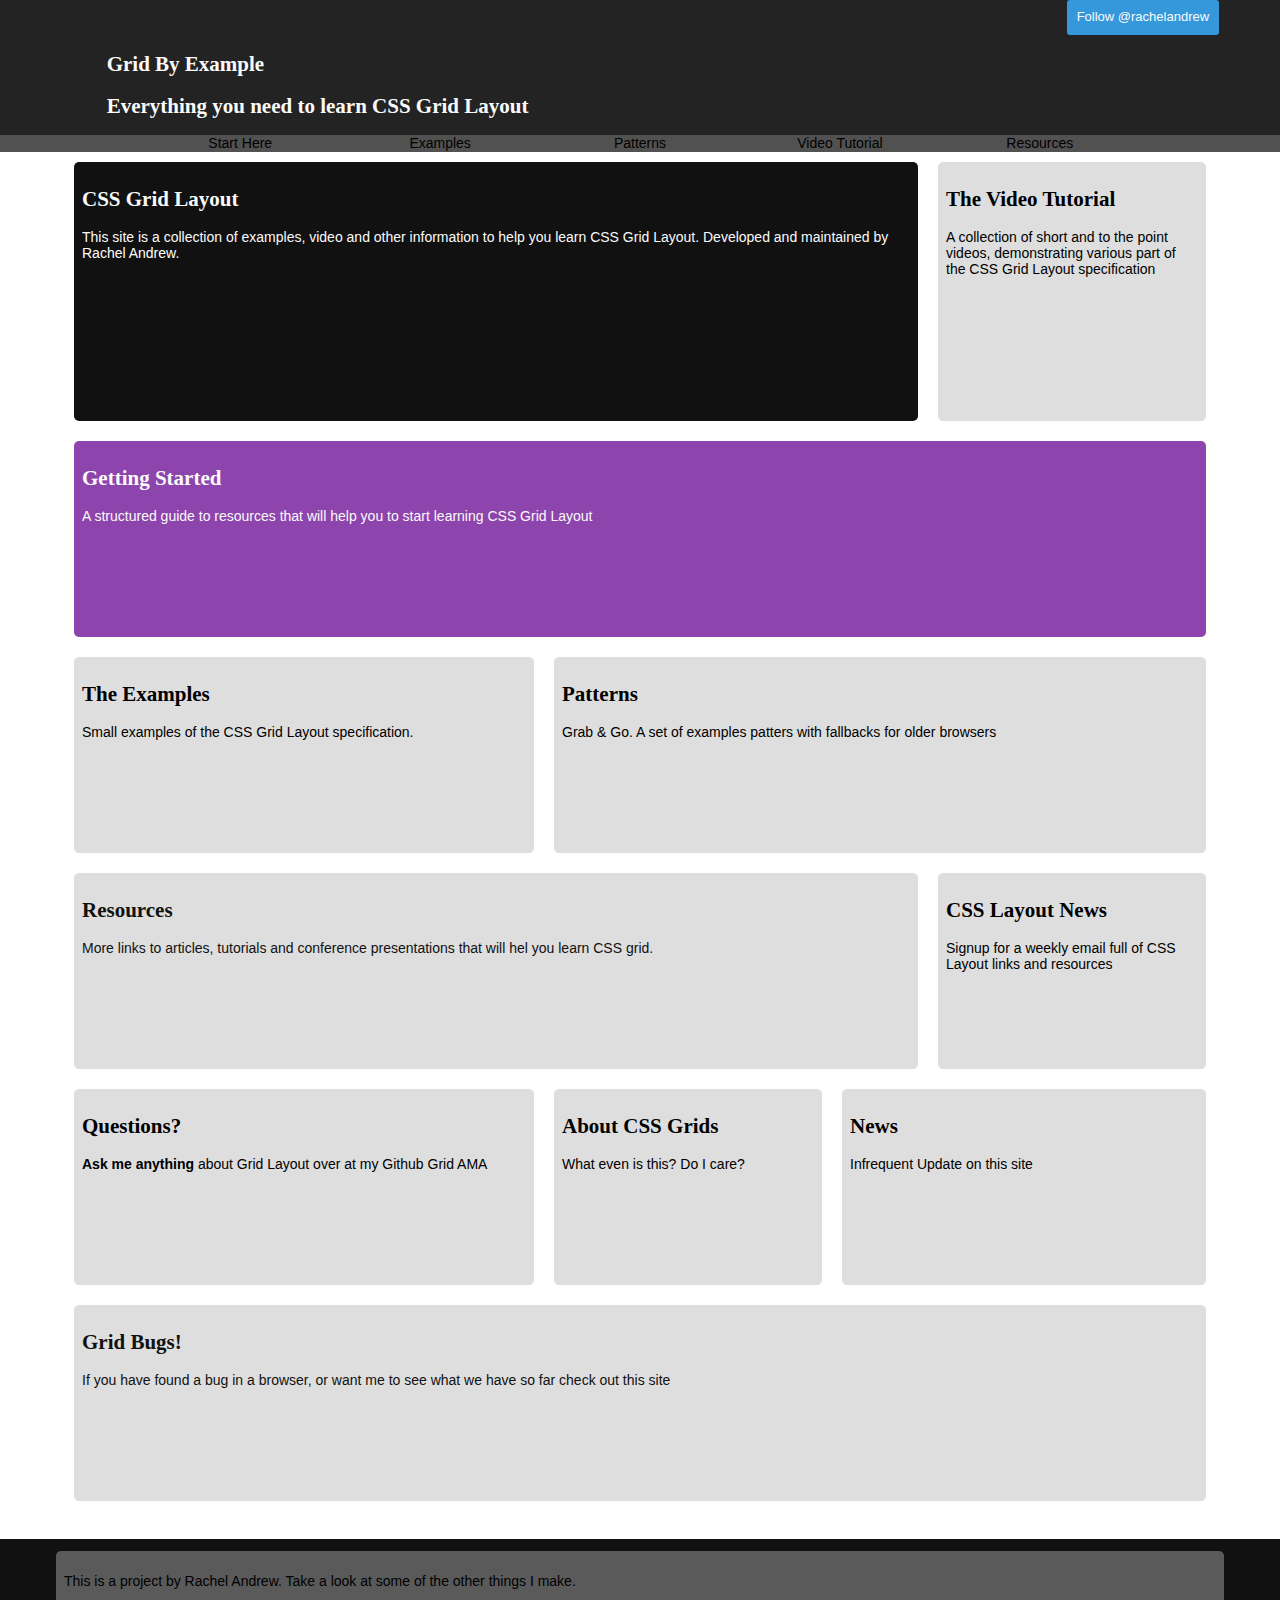
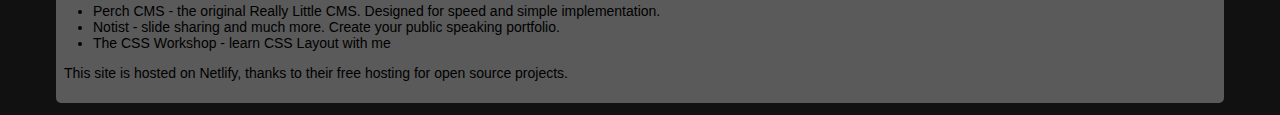
<file: index.html>
<!DOCTYPE html>
<html lang="en">
<head>
    <meta charset="UTF-8">
    <meta name="viewport" content="width=device-width, initial-scale=1.0">
    <meta http-equiv="X-UA-Compatible" content="ie=edge">
    <title>Grid By Example</title>
    <link rel="stylesheet" href="assets/css/adjust.css" type="text/css">
    <link rel="stylesheet" href="assets/css/style.css" type="text/css">
</head>
<body>


<header>
  <div class="row">
        <div class="col-10"> </div>
        <div class="col-2">
            <button class="btn btn-primary">
                <i></i>
                Follow @rachelandrew
            </button>
        </div>
  </div>
   <div class="row">
       <div class="col-1"></div>
        <div class="col-11 text-white">
            <h2>Grid By Example</h2>
            <h2>Everything you need to learn CSS Grid Layout</h2>
            
        </div>
   </div>
   <nav>
       <ul>
           <li><a href="#">Start Here</a></li>
           <li><a href="#">Examples</a></li>
           <li><a href="#">Patterns</a></li>
           <li><a href="#">Video Tutorial</a></li>
           <li><a href="#">Resources</a></li>
       </ul>
   </nav>
</header>       

   <main>
       <div class="row">
            <div class="col-9 ">
                <div class="featured-1 bg-black text-white padding-8px">
                    <h2>CSS Grid Layout</h2>
                    <p>This site is a collection of examples, video and other information to help you learn CSS Grid Layout. Developed and maintained by <a href="#">
                        Rachel Andrew. </a></p>
                </div>
            </div>
            <div class="col-3">
                <div class="featured-2 bg-silver padding-8px">
                    <h2>The Video Tutorial</h2>
                    <p>A collection of short and to the point videos, 
                        demonstrating various part of the 
                        CSS Grid Layout specification</p>
                </div>
            </div>
       </div>
       <div class="row">
           <div class="col-12">
               <div class="made-with-col-12 bg-purple text-white padding-8px">
                   <h2>Getting Started</h2>
                   <p>A structured guide to resources that will help
                       you to start learning CSS Grid Layout</p>
               </div>
           </div>
       </div>
       <div class="row">
            <div class="col-5">
                <div class="made-with-col-6 bg-silver padding-8px">
                    <h2>The Examples</h2>
                    <p>Small examples of the CSS Grid Layout specification.
                    </p>
                </div>
            </div>
            <div class="col-7">
                <div class="made-with-col-5 bg-silver padding-8px">
                    <h2>Patterns</h2>
                    <p>Grab & Go. A set of examples patters with fallbacks for older browsers</p>
                </div>
            </div>
       </div>
       <div class="row">
            <div class="col-9">
                <div class="made-with-col-9 bg-silver text-black padding-8px">
                    <h2>Resources</h2>
                    <p>More links to articles, tutorials
                        and conference presentations that will
                        hel you learn CSS grid.</p>
                </div>
            </div>
            <div class="col-3">
                <div class="made-with-col-3 bg-silver text-black padding-8px">
                    <h2>CSS Layout News</h2>
                    <p>Signup for a weekly email full of CSS Layout links
                        and resources</p>
                </div>
            </div>
       </div>
       <div class="row">
            <div class="col-5">
                <div class="made-with-col-5 bg-silver padding-8px">
                    <h2>Questions?</h2>
                    <p> <strong>Ask me anything </strong> about Grid Layout over at my 
                        Github Grid AMA</p>
                </div>
            </div>
            <div class="col-3">
                <div class="made-with-col-3 bg-silver text-black padding-8px">
                        <h2>About CSS Grids</h2>
                    <p>What even is this? Do I care?</p>
                </div>
            </div>
            <div class="col-4">
                <div class="made-with-col-3 bg-silver text-black padding-8px">
                    <h2>News</h2>
                    <p>Infrequent Update on this site</p>
                </div>
            </div>
       </div>
    
    <div class="row">
        <div class="col-12">
            <div class="made-with-col-12 bg-silver text-black padding-8px">
                <h2>Grid Bugs!</h2>
                <p>If you have found a bug in a browser, or want me to see what we have so far
                    check out this site</p>
            </div>
        </div>
    </div>
   </main>
<footer class="bg-black">
    <div class="row">
        <div class="col-12">
            <div class="footer-text bg-gray">
                    <p>This is a project by Rachel Andrew. Take a look at some of the other things I make.</p>
                    <ul>
                        <li>Perch CMS - the original Really Little CMS. 
                            Designed for speed and simple implementation.</li>
                        <li>Notist - slide sharing and much more. 
                            Create your public speaking portfolio.</li>
                        <li>The CSS Workshop - learn CSS Layout with me</li>
                    </ul>
                    <p>This site is hosted on Netlify, thanks 
                        to their free hosting for open source projects.</p>
                    
            </div>
        </div>
    </div>
</footer> 
</body>
</html>
</file>
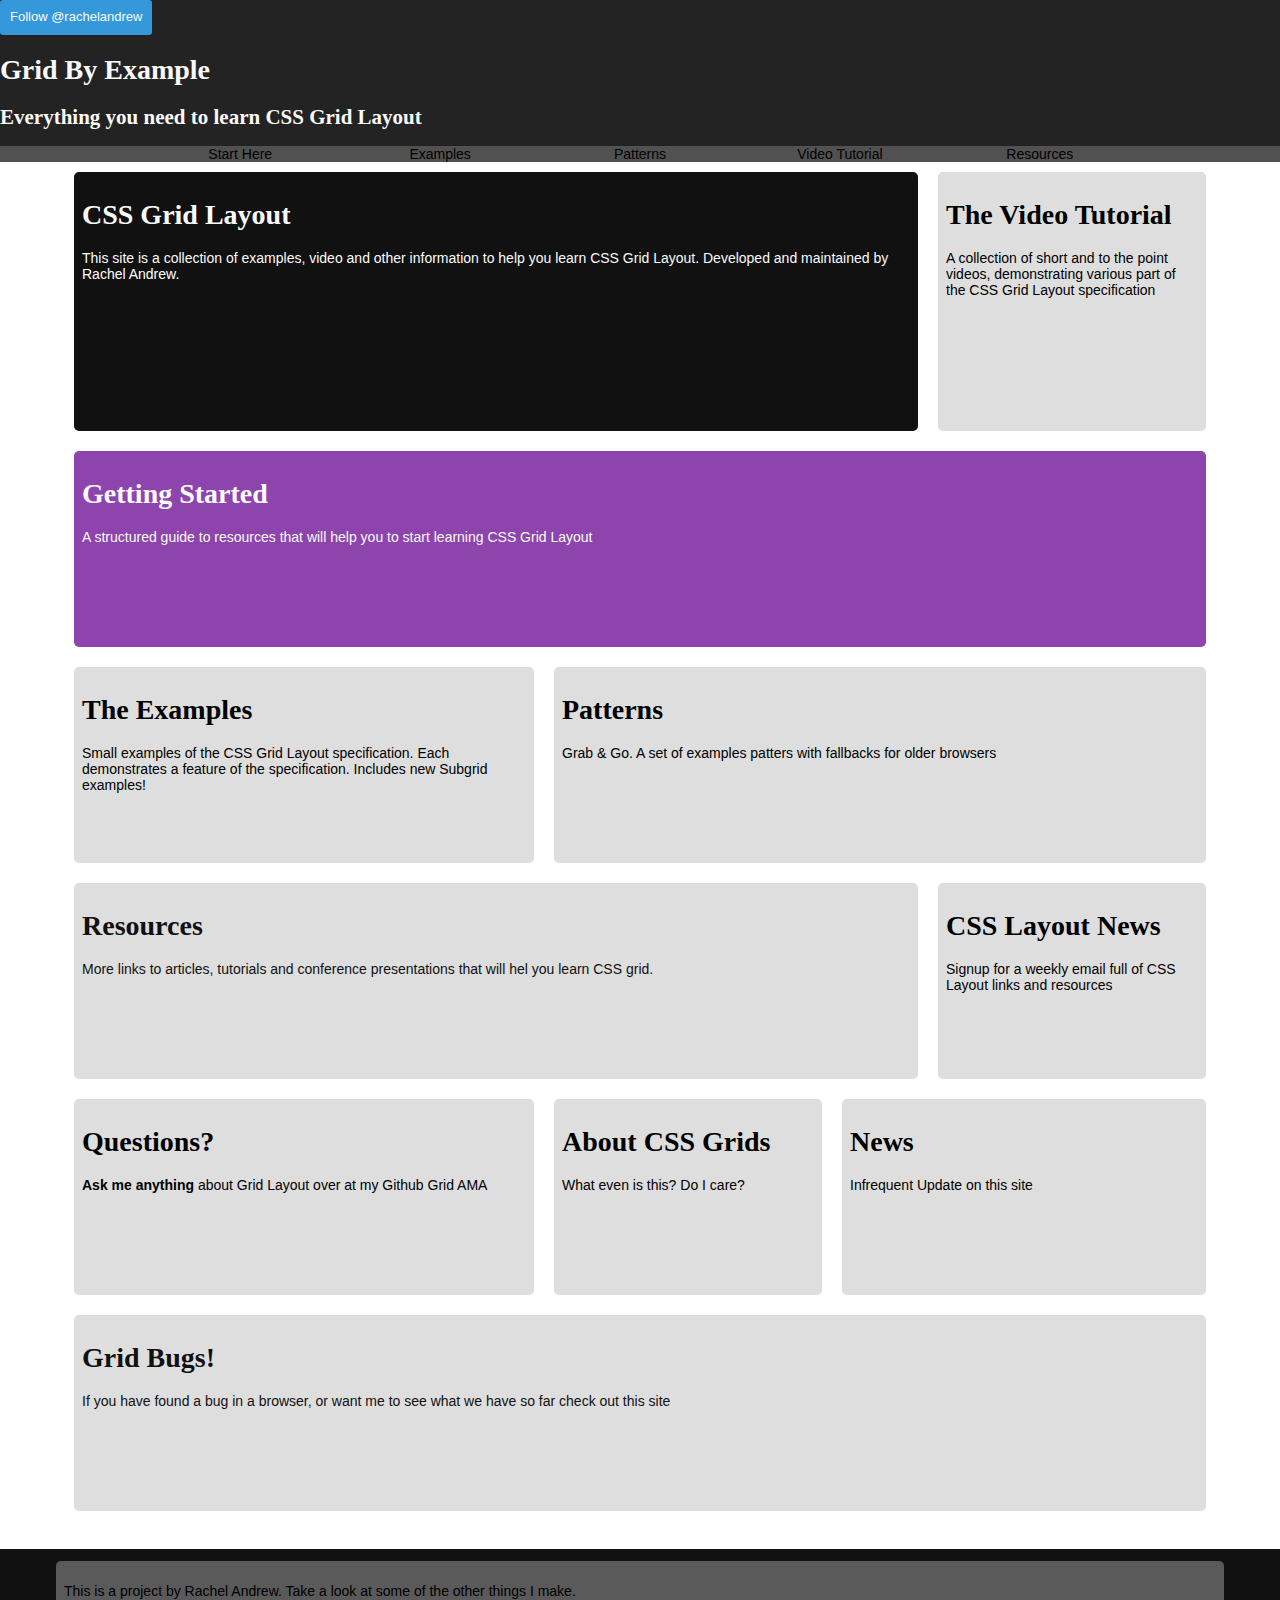
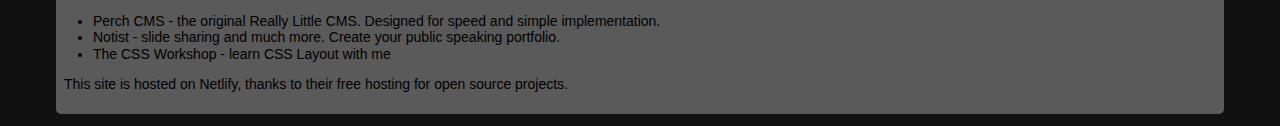
<file: testpage.html>
<!DOCTYPE html>
<html lang="en">
<head>
    <meta charset="UTF-8">
    <meta name="viewport" content="width=device-width, initial-scale=1.0">
    <meta http-equiv="X-UA-Compatible" content="ie=edge">
    <title>Grid By Example</title>
    <link rel="stylesheet" href="assets/css/adjust.css" type="text/css">
    <link rel="stylesheet" href="assets/css/style.css" type="text/css">
</head>
<body>


<header>
   <div class="col-12">
       <button class="btn btn-primary">
           <i></i>
           Follow @rachelandrew
       </button>
   </div>
   <div class="col-12 text-white">
       <h1>Grid By Example</h1>
       <h2>Everything you need to learn CSS Grid Layout</h2>
       
   </div>
   <nav>
       <ul>
           <li><a href="#">Start Here</a></li>
           <li><a href="#">Examples</a></li>
           <li><a href="#">Patterns</a></li>
           <li><a href="#">Video Tutorial</a></li>
           <li><a href="#">Resources</a></li>
       </ul>
   </nav>
</header>       

   <main>
       <div class="row">
            <div class="col-9 ">
                <div class="featured-1 bg-black text-white padding-8px">
                    <h1>CSS Grid Layout</h1>
                    <p>This site is a collection of examples, video and other information to help you learn CSS Grid Layout. Developed and maintained by <a href="#">
                        Rachel Andrew. </a></p>
                </div>
            </div>
            <div class="col-3">
                <div class="featured-2 bg-silver padding-8px">
                    <h1>The Video Tutorial</h1>
                    <p>A collection of short and to the point videos, 
                        demonstrating various part of the 
                        CSS Grid Layout specification</p>
                </div>
            </div>
       </div>
       <div class="row">
           <div class="col-12">
               <div class="made-with-col-12 bg-purple text-white padding-8px">
                   <h1>Getting Started</h1>
                   <p>A structured guide to resources that will help
                       you to start learning CSS Grid Layout</p>
               </div>
           </div>
       </div>
       <div class="row">
            <div class="col-5">
                <div class="made-with-col-6 bg-silver padding-8px">
                    <h1>The Examples</h1>
                    <p>Small examples of the CSS Grid Layout specification. 
                        Each demonstrates a feature of the specification.
                         Includes new Subgrid examples!</p>
                </div>
            </div>
            <div class="col-7">
                <div class="made-with-col-5 bg-silver padding-8px">
                    <h1>Patterns</h1>
                    <p>Grab & Go. A set of examples patters with fallbacks for older browsers</p>
                </div>
            </div>
       </div>
       <div class="row">
            <div class="col-9">
                <div class="made-with-col-9 bg-silver text-black padding-8px">
                    <h1>Resources</h1>
                    <p>More links to articles, tutorials
                        and conference presentations that will
                        hel you learn CSS grid.</p>
                </div>
            </div>
            <div class="col-3">
                <div class="made-with-col-3 bg-silver text-black padding-8px">
                    <h1>CSS Layout News</h1>
                    <p>Signup for a weekly email full of CSS Layout links
                        and resources</p>
                </div>
            </div>
       </div>
       <div class="row">
            <div class="col-5">
                <div class="made-with-col-5 bg-silver padding-8px">
                    <h1>Questions?</h1>
                    <p> <strong>Ask me anything </strong> about Grid Layout over at my 
                        Github Grid AMA</p>
                </div>
            </div>
            <div class="col-3">
                <div class="made-with-col-3 bg-silver text-black padding-8px">
                        <h1>About CSS Grids</h1>
                    <p>What even is this? Do I care?</p>
                </div>
            </div>
            <div class="col-4">
                <div class="made-with-col-3 bg-silver text-black padding-8px">
                    <h1>News</h1>
                    <p>Infrequent Update on this site</p>
                </div>
            </div>
       </div>
    </div>
    <div class="row">
        <div class="col-12">
            <div class="made-with-col-12 bg-silver text-black padding-8px">
                <h1>Grid Bugs!</h1>
                <p>If you have found a bug in a browser, or want me to see what we have so far
                    check out this site</p>
            </div>
        </div>
    </div>
   </main>
<footer class="bg-black">
    <div class="row">
        <div class="col-12">
            <div class="footer-text bg-gray">
                    <p>This is a project by Rachel Andrew. Take a look at some of the other things I make.</p>
                    <ul>
                        <li>Perch CMS - the original Really Little CMS. 
                            Designed for speed and simple implementation.</li>
                        <li>Notist - slide sharing and much more. 
                            Create your public speaking portfolio.</li>
                        <li>The CSS Workshop - learn CSS Layout with me</li>
                    </ul>
                    <p>This site is hosted on Netlify, thanks 
                        to their free hosting for open source projects.</p>
                    
            </div>
        </div>
    </div>
</footer> 
</body>
</html>
</file>
<file: assets/css/style.css>
body{
    font-size: 14px;
}
main{
    width: 90%;
    margin: 0 auto;
    
}
footer{
    height: 27%;
    margin-top: 2em;
}

header{
    height: 50%;
    background-color: #242323;
}

nav{
    background-color: #525151;
    text-align: center;
    height: 20%;
}

nav li {
    height: 100%;
    width: 15%;
}
nav li a{
    text-decoration: none;
    color: #000000;
    display: block; 
}
nav li a:hover{
    background-color: #bdbdbd;
}
.featured-1{
    height: 27vh;
    border-radius: 5px;
    margin: 10px;
}
.featured-1 a{
    text-decoration: none;
    color: #ffffff
}
.featured-2{
    height: 27vh;
    border-radius: 5px;
    color: #000000;
    margin: 10px;
}
.made-with-col-9{
    height: 20vh;
    border-radius: 5px;
    margin: 10px;
}
.made-with-col-3{
    height: 20vh;
    border-radius: 5px;
    color: #000000;
    margin: 10px;
}
.padding-8px{
    padding: 8px;
}

.made-with-col-12{
    height: 20vh;
    border-radius: 5px;
    margin: 10px;
}
.made-with-col-6{
    height: 20vh;
    border-radius: 5px;
    color: #000000;
    margin: 10px;
}
.made-with-col-5{
    height: 20vh;
    border-radius: 5px;
    color: #000000;
    margin: 10px;
}
.footer-text{
    height: auto;
    width: 90%;
    margin: 12px auto;
    padding: 8px;
    border-radius: 5px;
    font-size: 14px;
}
.footer-text ul{
    margin-left: 29px;
}
</file>
<file: assets/css/adjust.css>
/* Adjust UI Framework */
html,
body,
ul,
ol {
  margin: 0;
  padding: 0;
  box-sizing: border-box;
}

/*! normalize.css v8.0.1 | MIT License | github.com/necolas/normalize.css */
/* Document
   ========================================================================== */
/**
 * 1. Correct the line height in all browsers.
 * 2. Prevent adjustments of font size after orientation changes in iOS.
 */
html {
  line-height: 1.15;
  /* 1 */
  -webkit-text-size-adjust: 100%;
  /* 2 */
}

/* Sections
   ========================================================================== */
/**
 * Remove the margin in all browsers.
 */
body {
  margin: 0;
}

/**
 * Render the `main` element consistently in IE.
 */
main {
  display: block;
}

/**
 * Correct the font size and margin on `h1` elements within `section` and
 * `article` contexts in Chrome, Firefox, and Safari.
 */
h1 {
  font-size: 2em;
  margin: 0.67em 0;
}

/* Grouping content
   ========================================================================== */
/**
 * 1. Add the correct box sizing in Firefox.
 * 2. Show the overflow in Edge and IE.
 */
hr {
  box-sizing: content-box;
  /* 1 */
  height: 0;
  /* 1 */
  overflow: visible;
  /* 2 */
}

/**
 * 1. Correct the inheritance and scaling of font size in all browsers.
 * 2. Correct the odd `em` font sizing in all browsers.
 */
pre {
  font-family: monospace, monospace;
  /* 1 */
  font-size: 1em;
  /* 2 */
}

/* Text-level semantics
   ========================================================================== */
/**
 * Remove the gray background on active links in IE 10.
 */
a {
  background-color: transparent;
}

/**
 * 1. Remove the bottom border in Chrome 57-
 * 2. Add the correct text decoration in Chrome, Edge, IE, Opera, and Safari.
 */
abbr[title] {
  border-bottom: none;
  /* 1 */
  text-decoration: underline;
  /* 2 */
  text-decoration: underline dotted;
  /* 2 */
}

/**
 * Add the correct font weight in Chrome, Edge, and Safari.
 */
b,
strong {
  font-weight: bolder;
}

/**
 * 1. Correct the inheritance and scaling of font size in all browsers.
 * 2. Correct the odd `em` font sizing in all browsers.
 */
code,
kbd,
samp {
  font-family: monospace, monospace;
  /* 1 */
  font-size: 1em;
  /* 2 */
}

/**
 * Add the correct font size in all browsers.
 */
small {
  font-size: 80%;
}

/**
 * Prevent `sub` and `sup` elements from affecting the line height in
 * all browsers.
 */
sub,
sup {
  font-size: 75%;
  line-height: 0;
  position: relative;
  vertical-align: baseline;
}

sub {
  bottom: -0.25em;
}

sup {
  top: -0.5em;
}

/* Embedded content
   ========================================================================== */
/**
 * Remove the border on images inside links in IE 10.
 */
img {
  border-style: none;
}

/* Forms
   ========================================================================== */
/**
 * 1. Change the font styles in all browsers.
 * 2. Remove the margin in Firefox and Safari.
 */
button,
input,
optgroup,
select,
textarea {
  font-family: inherit;
  /* 1 */
  font-size: 100%;
  /* 1 */
  line-height: 1.15;
  /* 1 */
  margin: 0;
  /* 2 */
}

/**
 * Show the overflow in IE.
 * 1. Show the overflow in Edge.
 */
button,
input {
  /* 1 */
  overflow: visible;
}

/**
 * Remove the inheritance of text transform in Edge, Firefox, and IE.
 * 1. Remove the inheritance of text transform in Firefox.
 */
button,
select {
  /* 1 */
  text-transform: none;
}

/**
 * Correct the inability to style clickable types in iOS and Safari.
 */
button,
[type=button],
[type=reset],
[type=submit] {
  -webkit-appearance: button;
}

/**
 * Remove the inner border and padding in Firefox.
 */
button::-moz-focus-inner,
[type=button]::-moz-focus-inner,
[type=reset]::-moz-focus-inner,
[type=submit]::-moz-focus-inner {
  border-style: none;
  padding: 0;
}

/**
 * Restore the focus styles unset by the previous rule.
 */
button:-moz-focusring,
[type=button]:-moz-focusring,
[type=reset]:-moz-focusring,
[type=submit]:-moz-focusring {
  outline: 1px dotted ButtonText;
}

/**
 * Correct the padding in Firefox.
 */
fieldset {
  padding: 0.35em 0.75em 0.625em;
}

/**
 * 1. Correct the text wrapping in Edge and IE.
 * 2. Correct the color inheritance from `fieldset` elements in IE.
 * 3. Remove the padding so developers are not caught out when they zero out
 *    `fieldset` elements in all browsers.
 */
legend {
  box-sizing: border-box;
  /* 1 */
  color: inherit;
  /* 2 */
  display: table;
  /* 1 */
  max-width: 100%;
  /* 1 */
  padding: 0;
  /* 3 */
  white-space: normal;
  /* 1 */
}

/**
 * Add the correct vertical alignment in Chrome, Firefox, and Opera.
 */
progress {
  vertical-align: baseline;
}

/**
 * Remove the default vertical scrollbar in IE 10+.
 */
textarea {
  overflow: auto;
}

/**
 * 1. Add the correct box sizing in IE 10.
 * 2. Remove the padding in IE 10.
 */
[type=checkbox],
[type=radio] {
  box-sizing: border-box;
  /* 1 */
  padding: 0;
  /* 2 */
}

/**
 * Correct the cursor style of increment and decrement buttons in Chrome.
 */
[type=number]::-webkit-inner-spin-button,
[type=number]::-webkit-outer-spin-button {
  height: auto;
}

/**
 * 1. Correct the odd appearance in Chrome and Safari.
 * 2. Correct the outline style in Safari.
 */
[type=search] {
  -webkit-appearance: textfield;
  /* 1 */
  outline-offset: -2px;
  /* 2 */
}

/**
 * Remove the inner padding in Chrome and Safari on macOS.
 */
[type=search]::-webkit-search-decoration {
  -webkit-appearance: none;
}

/**
 * 1. Correct the inability to style clickable types in iOS and Safari.
 * 2. Change font properties to `inherit` in Safari.
 */
::-webkit-file-upload-button {
  -webkit-appearance: button;
  /* 1 */
  font: inherit;
  /* 2 */
}

/* Interactive
   ========================================================================== */
/*
 * Add the correct display in Edge, IE 10+, and Firefox.
 */
details {
  display: block;
}

/*
 * Add the correct display in all browsers.
 */
summary {
  display: list-item;
}

/* Misc
   ========================================================================== */
/**
 * Add the correct display in IE 10+.
 */
template {
  display: none;
}

/**
 * Add the correct display in IE 10.
 */
[hidden] {
  display: none;
}

/* Other variations  */
/* // Flat UI colors  */
:root {
  --turquoise: #1abc9c;
  --greensea: #16a085;
  --emrald: #2ecc71;
  --nephritis: #27ae60;
  --peterriver: #3498db;
  --belieze-hole: #2980b9;
  --aqua: #7fdb7f;
  --amethyst: #9b59b6;
  --wisteria: #8e44ad;
  --wetasphalt: #34495e;
  --midnight-blue: #2c3e50;
  --sunflower: #f1c40f;
  --carrot: #e67e22;
  --pumpkin: #d35400;
  --alazarin: #e74c3c;
  --pomegranate: #c0392b;
  /* // Dutch palette from Flat UI  */
  --energos: #C4E538;
  --bluematina: #12CBC4;
  --lavenderrose: #FDA7DF;
  --barared: #ED4C67;
  --radiantyellow: #F79F1F;
  --androidgreen: #A3CB38;
  --mediterraneansea: #1289A7;
  --lavendertea: #D980FA;
  --veryberry: #B53471;
  --puffinsbill: #EE5A24;
  --pixelatedgrass: #009432;
  --merchantmarineblue: #0652DD;
  --forgottenpurple: #9980FA;
  --hollyhock: #833471;
  --redpigment: #EA2027;
  --turkishaqua: #006266;
  --underthesea: #1B1464;
  --circumorbitalring: #5758BB;
  --magentapurple: #6F1E51;
  /* //spanish palette   purple variations only*/
  --jacksonpurple: #40407a;
  --luckypoint: #2c2c54;
  --c84purple: #706fd3;
  --libertypurple: #474787;
  /* // Dark variations  */
  --greyporcelain: #84817a;
  --shadowedsteel: #4b4b4b;
  --balticsea: #3d3d3d;
  --goodnight: #485460;
  --blackpearl: #1e272e;
  --draculaorcid: #2d3436;
  --americanriver: #636e72;
  --imperialprimer: #222f3e;
  --fueltown: #576574;
  --electromagnet: #2f3640;
  --bluenights: #353b48;
}

/* // main UI colors  (sourced from Colors clrs.cc , khroma and flat UI*/
/* Backgrounds */
.bg-navy {
  background-color: #001F3F;
}

.bg-blue {
  background-color: #0074D9;
}

.bg-aqua {
  background-color: #7FDBFF;
}

.bg-teal {
  background-color: #006767;
}

.bg-olive {
  background-color: #608000;
}

.bg-green {
  background-color: #2ecc71;
}

.bg-lime {
  background-color: #55ff00;
}

.bg-yellow {
  background-color: #f1c40f;
}

.bg-orange {
  background-color: #e67e22;
}

.bg-red {
  background-color: #ea2027;
}

.bg-fuchsia {
  background-color: #F012BE;
}

.bg-purple {
  background-color: #8e44ad;
}

.bg-maroon {
  background-color: #801500;
}

.bg-white {
  background-color: #fafafa;
}

.bg-gray {
  background-color: #5a5a5a;
}

.bg-silver {
  background-color: #dedede;
}

.bg-black {
  background-color: #111111;
}

/* text Colors */
.text-navy {
  color: #001F3F;
}

.text-blue {
  color: #0074D9;
}

.text-aqua {
  color: #7FDBFF;
}

.text-teal {
  color: #006767;
}

.text-olive {
  color: #608000;
}

.text-green {
  color: #2ecc71;
}

.text-lime {
  color: #55ff00;
}

.text-yellow {
  color: #f1c40f;
}

.text-orange {
  color: #e67e22;
}

.text-red {
  color: #ea2027;
}

.text-fuchsia {
  color: #F012BE;
}

.text-purple {
  color: #8e44ad;
}

.text-maroon {
  color: #801500;
}

.text-white {
  color: #fafafa;
}

.text-silver {
  color: #dedede;
}

.text-silver {
  color: #dedede;
}

.text-gray {
  color: #5a5a5a;
}

.text-black {
  color: #111111;
}

/* Border colors 

   Use with another border utility that sets border-width and style 
   i.e .border { border-width: 1px); border-style: solid); }     
*/
.border--navy {
  border-color: #001F3F;
}

.border--blue {
  border-color: #0074D9;
}

.border--aqua {
  border-color: #7FDBFF;
}

.border--teal {
  border-color: #006767;
}

.border--olive {
  border-color: #608000;
}

.border--green {
  border-color: #2ecc71;
}

.border--lime {
  border-color: #55ff00;
}

.border--yellow {
  border-color: #f1c40f;
}

.border--orange {
  border-color: #e67e22;
}

.border--red {
  border-color: #ea2027;
}

.border--fuchsia {
  border-color: #F012BE;
}

.border--purple {
  border-color: #8e44ad;
}

.border--maroon {
  border-color: #801500;
}

.border--white {
  border-color: #fafafa;
}

.border--gray {
  border-color: #5a5a5a;
}

.border--silver {
  border-color: #dedede;
}

.border--black {
  border-color: #111111;
}

/* Fills for SVG */
.fill-navy {
  fill: #001F3F;
}

.fill-blue {
  fill: #0074D9;
}

.fill-aqua {
  fill: #7FDBFF;
}

.fill-teal {
  fill: #006767;
}

.fill-olive {
  fill: #608000;
}

.fill-green {
  fill: #2ecc71;
}

.fill-lime {
  fill: #55ff00;
}

.fill-yellow {
  fill: #f1c40f;
}

.fill-orange {
  fill: #e67e22;
}

.fill-red {
  fill: #ea2027;
}

.fill-fuchsia {
  fill: #F012BE;
}

.fill-purple {
  fill: #8e44ad;
}

.fill-maroon {
  fill: #801500;
}

.fill-white {
  fill: #fafafa;
}

.fill-gray {
  fill: #5a5a5a;
}

.fill-silver {
  fill: #dedede;
}

.fill-black {
  fill: #111111;
}

/* Strokes for SVG */
.stroke-navy {
  stroke: #001F3F;
}

.stroke-blue {
  stroke: #0074D9;
}

.stroke-aqua {
  stroke: #7FDBFF;
}

.stroke-teal {
  stroke: #006767;
}

.stroke-olive {
  stroke: #608000;
}

.stroke-green {
  stroke: #2ecc71;
}

.stroke-lime {
  stroke: #55ff00;
}

.stroke-yellow {
  stroke: #f1c40f;
}

.stroke-orange {
  stroke: #e67e22;
}

.stroke-red {
  stroke: #ea2027;
}

.stroke-fuchsia {
  stroke: #F012BE;
}

.stroke-purple {
  stroke: #8e44ad;
}

.stroke-maroon {
  stroke: #801500;
}

.stroke-white {
  stroke: #fafafa;
}

.stroke-gray {
  stroke: #5a5a5a;
}

.stroke-silver {
  stroke: #dedede;
}

.stroke-black {
  stroke: #111111;
}

/* Button styles and configurations */
.btn {
  border: solid 1px;
  border-color: #84817a;
  border-radius: 3px;
  cursor: pointer;
  padding: 10px;
  background-color: transparent;
  outline: none;
  font-size: 13px;
}

.btn-danger {
  color: #fafafa;
  border: none;
  background-color: #c0392b;
}

.btn-primary {
  color: #fafafa;
  border: none;
  background-color: #3498db;
}

.btn-warning {
  color: #fafafa;
  border: none;
  background-color: #f1c40f;
}

/* Framework Layout */
.row {
  display: grid;
  grid-template-columns: repeat(12, 1fr);
}
.row .col-1 {
  grid-column: span 1;
}
.row .col-2 {
  grid-column: span 2;
}
.row .col-3 {
  grid-column: span 3;
}
.row .col-4 {
  grid-column: span 4;
}
.row .col-5 {
  grid-column: span 5;
}
.row .col-6 {
  grid-column: span 6;
}
.row .col-7 {
  grid-column: span 7;
}
.row .col-8 {
  grid-column: span 8;
}
.row .col-9 {
  grid-column: span 9;
}
.row .col-10 {
  grid-column: span 10;
}
.row .col-11 {
  grid-column: span 11;
}
.row .col-12 {
  grid-column: span 12;
}
.row .wide {
  gap: 50px;
}
.row .mid-gap {
  gap: 25px;
}
.row .narrow {
  gap: 10px;
}
@media only screen and (max-width: 768px) {
  .row {
    display: grid;
    grid-template-columns: 100%;
  }
}

nav {
  display: grid;
  align-items: center;
  padding: 0 20px;
  transition: all 0.1s linear;
}
nav ul li {
  display: inline-block;
  padding: 0 5px;
}
nav.sticky {
  position: sticky;
  top: 0;
}

body {
  font-family: verdana, sans-serif;
}

h1, h2, h3, h4, h5, h6 {
  font-family: garamond, serif;
}

.text-small {
  font-size: 9px;
}

.text-medium {
  font-size: 20px;
}

.text-large {
  font-size: 36px;
}

.text-xxl {
  font-size: 72px;
}

/* Message alerts 
    Utilizes the partial _color
*/
.alert {
  border: 1px solid #ccc;
  padding: 10px;
  color: var(--electromagnet);
  color: #2f3640;
}

.alert-error {
  border-color: #ea2027;
}

.alert-danger {
  border-color: #c0392b;
}

.alert-info {
  border-color: #12CBC4;
}

.alert-success {
  border-color: #2ecc71;
}

.alert-warning {
  border-color: #f1c40f;
}

/*# sourceMappingURL=adjust.css.map */
</file>
